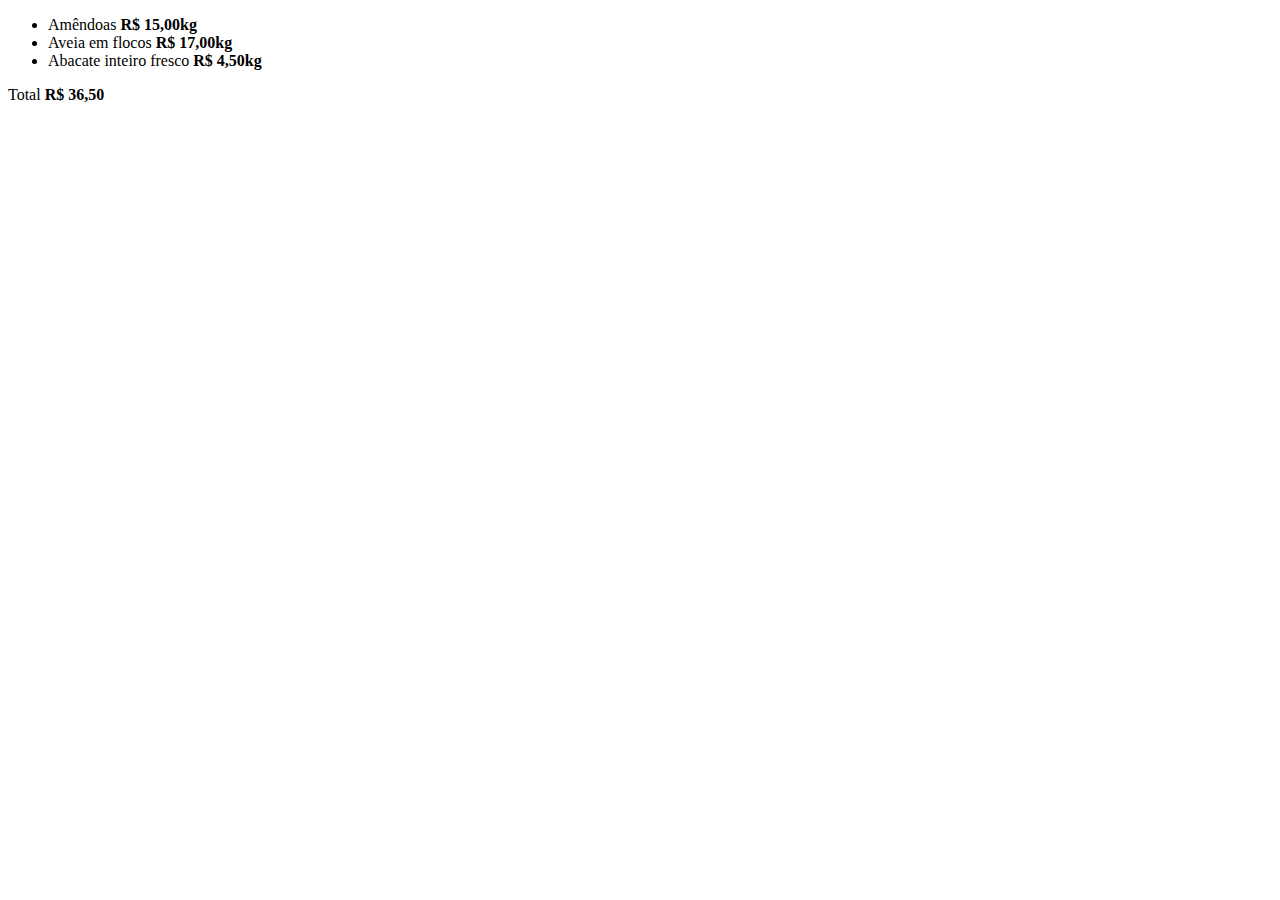
<file: exercicio-1.html/index.html>
<!DOCTYPE html>
<html lang="en">
<head>
    <meta charset="UTF-8">
    <meta name="viewport" content="width=device-width, initial-scale=1.0">
    <title>LISTA DE ALIMENTOS SAUDÁVEIS</title>
</head>
<body>
    <UL>
        <LI>Amêndoas <strong>R$ 15,00kg</strong></LI>
        <LI>Aveia em flocos <strong>R$ 17,00kg</strong></LI>
        <LI>Abacate inteiro fresco <strong>R$ 4,50kg</strong></LI>
    </UL>

    <p>Total <strong>R$ 36,50</strong></p>

</body>

</html>
</file>
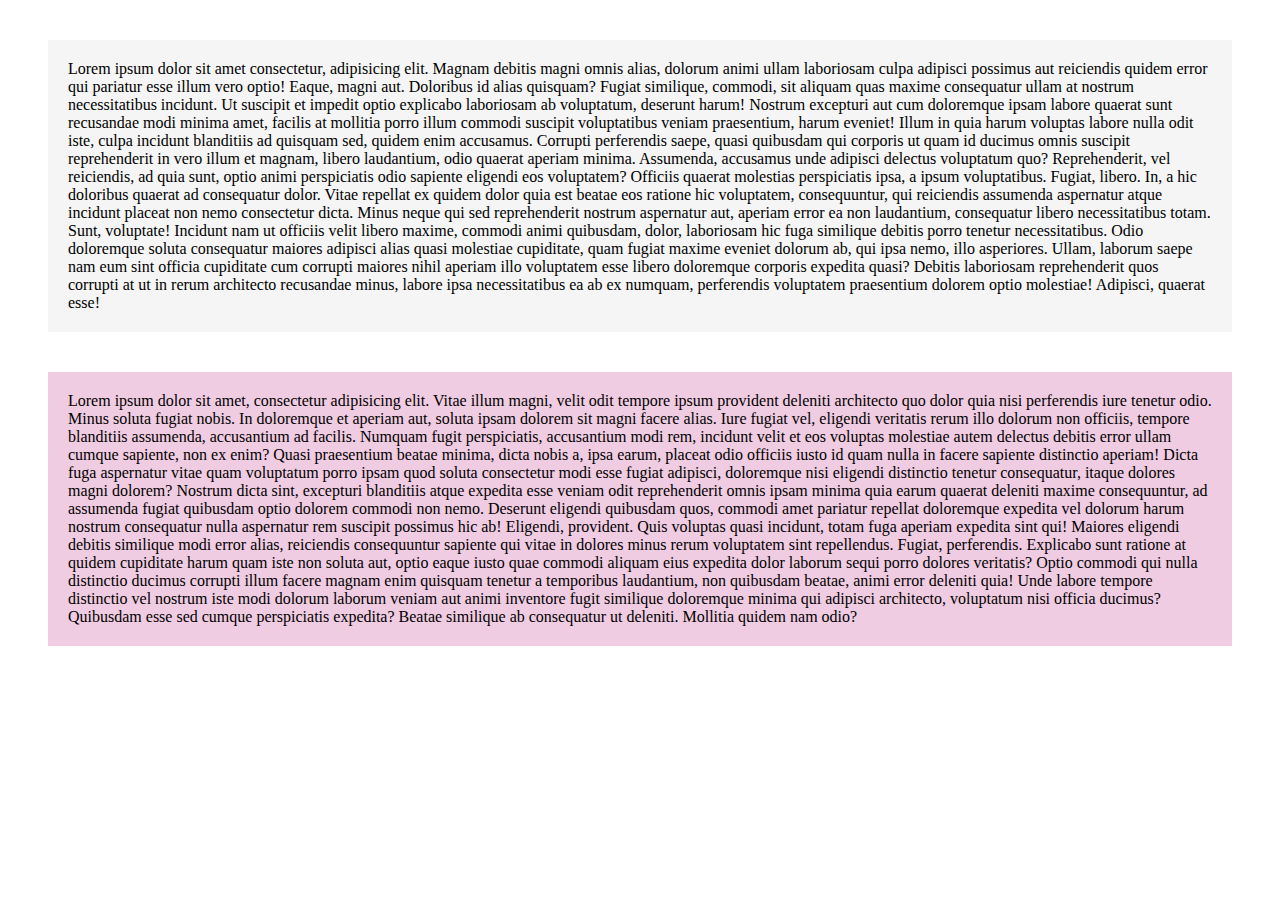
<file: exercicio-3.html/index.html>
<!DOCTYPE html>
<html lang="en">
<head>
    <meta charset="UTF-8">
    <meta name="viewport" content="width=device-width, initial-scale=1.0">
    <title>Parágrafo estilizados</title>
    <link rel="stylesheet" href="style.css">
</head>
<body>
    <p class=" texto padrao">Lorem ipsum dolor sit amet consectetur, adipisicing elit. Magnam debitis magni omnis alias, dolorum animi ullam laboriosam culpa adipisci possimus aut reiciendis quidem error qui pariatur esse illum vero optio! Eaque, magni aut. Doloribus id alias quisquam? Fugiat similique, commodi, sit aliquam quas maxime consequatur ullam at nostrum necessitatibus incidunt. Ut suscipit et impedit optio explicabo laboriosam ab voluptatum, deserunt harum! Nostrum excepturi aut cum doloremque ipsam labore quaerat sunt recusandae modi minima amet, facilis at mollitia porro illum commodi suscipit voluptatibus veniam praesentium, harum eveniet! Illum in quia harum voluptas labore nulla odit iste, culpa incidunt blanditiis ad quisquam sed, quidem enim accusamus. Corrupti perferendis saepe, quasi quibusdam qui corporis ut quam id ducimus omnis suscipit reprehenderit in vero illum et magnam, libero laudantium, odio quaerat aperiam minima. Assumenda, accusamus unde adipisci delectus voluptatum quo? Reprehenderit, vel reiciendis, ad quia sunt, optio animi perspiciatis odio sapiente eligendi eos voluptatem? Officiis quaerat molestias perspiciatis ipsa, a ipsum voluptatibus. Fugiat, libero. In, a hic doloribus quaerat ad consequatur dolor. Vitae repellat ex quidem dolor quia est beatae eos ratione hic voluptatem, consequuntur, qui reiciendis assumenda aspernatur atque incidunt placeat non nemo consectetur dicta. Minus neque qui sed reprehenderit nostrum aspernatur aut, aperiam error ea non laudantium, consequatur libero necessitatibus totam. Sunt, voluptate! Incidunt nam ut officiis velit libero maxime, commodi animi quibusdam, dolor, laboriosam hic fuga similique debitis porro tenetur necessitatibus. Odio doloremque soluta consequatur maiores adipisci alias quasi molestiae cupiditate, quam fugiat maxime eveniet dolorum ab, qui ipsa nemo, illo asperiores. Ullam, laborum saepe nam eum sint officia cupiditate cum corrupti maiores nihil aperiam illo voluptatem esse libero doloremque corporis expedita quasi? Debitis laboriosam reprehenderit quos corrupti at ut in rerum architecto recusandae minus, labore ipsa necessitatibus ea ab ex numquam, perferendis voluptatem praesentium dolorem optio molestiae! Adipisci, quaerat esse!   
    </p>
    <p class="texto estilo">Lorem ipsum dolor sit amet, consectetur adipisicing elit. Vitae illum magni, velit odit tempore ipsum provident deleniti architecto quo dolor quia nisi perferendis iure tenetur odio. Minus soluta fugiat nobis. In doloremque et aperiam aut, soluta ipsam dolorem sit magni facere alias. Iure fugiat vel, eligendi veritatis rerum illo dolorum non officiis, tempore blanditiis assumenda, accusantium ad facilis. Numquam fugit perspiciatis, accusantium modi rem, incidunt velit et eos voluptas molestiae autem delectus debitis error ullam cumque sapiente, non ex enim? Quasi praesentium beatae minima, dicta nobis a, ipsa earum, placeat odio officiis iusto id quam nulla in facere sapiente distinctio aperiam! Dicta fuga aspernatur vitae quam voluptatum porro ipsam quod soluta consectetur modi esse fugiat adipisci, doloremque nisi eligendi distinctio tenetur consequatur, itaque dolores magni dolorem? Nostrum dicta sint, excepturi blanditiis atque expedita esse veniam odit reprehenderit omnis ipsam minima quia earum quaerat deleniti maxime consequuntur, ad assumenda fugiat quibusdam optio dolorem commodi non nemo. Deserunt eligendi quibusdam quos, commodi amet pariatur repellat doloremque expedita vel dolorum harum nostrum consequatur nulla aspernatur rem suscipit possimus hic ab! Eligendi, provident. Quis voluptas quasi incidunt, totam fuga aperiam expedita sint qui! Maiores eligendi debitis similique modi error alias, reiciendis consequuntur sapiente qui vitae in dolores minus rerum voluptatem sint repellendus. Fugiat, perferendis. Explicabo sunt ratione at quidem cupiditate harum quam iste non soluta aut, optio eaque iusto quae commodi aliquam eius expedita dolor laborum sequi porro dolores veritatis? Optio commodi qui nulla distinctio ducimus corrupti illum facere magnam enim quisquam tenetur a temporibus laudantium, non quibusdam beatae, animi error deleniti quia! Unde labore tempore distinctio vel nostrum iste modi dolorum laborum veniam aut animi inventore fugit similique doloremque minima qui adipisci architecto, voluptatum nisi officia ducimus? Quibusdam esse sed cumque perspiciatis expedita? Beatae similique ab consequatur ut deleniti. Mollitia quidem nam odio?</p>
</body>
</html>
</file>
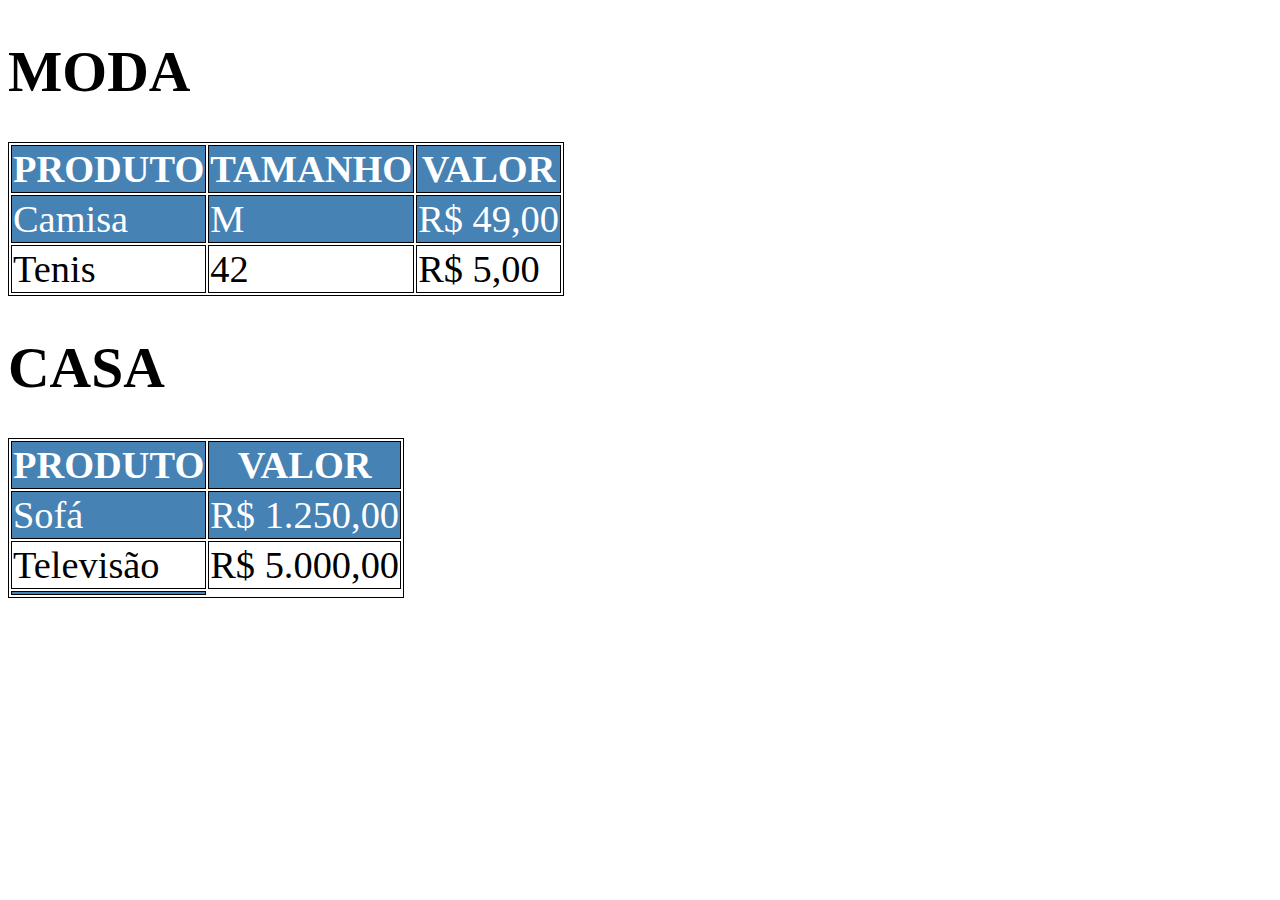
<file: exercicio-4.html/index.html>
<!DOCTYPE html>
<html lang="en">
<head>
    <meta charset="UTF-8">
    <meta name="viewport" content="width=device-width, initial-scale=1.0">
    <title>Tabela Moda e Casa</title>
    <link rel="stylesheet" href="style.css">
</head>
<body>

    <table>
        <H1>MODA</H1>
        <thead>
            <tr>
                <th class="produtos-moda">PRODUTO</th>
                <th>TAMANHO</th>
                <th>VALOR</th>
            </tr>
        </thead>
    
        <tbody>
            <tr>
                <td>Camisa</td>
                <td>M</td>
                <td>R$ 49,00</td>
            </tr>
            <tr>
                <td>Tenis</td>
                <td>42</td>
                <td>R$ 5,00</td>
            </tr>
        </tbody>

    </table>

    <table>

        <H1>CASA</H1>
        <thead>
            <tr>
                <th class="produtos-casa">PRODUTO</th>
                <th>VALOR</th>
            </tr>
        </thead>
        
        <tbody>
            <tr>
                <td>Sofá</td>
                <td>R$ 1.250,00</td>
            </tr>
            <tr>
                <td>Televisão</td>
                <td>R$ 5.000,00</td>
            </tr>
        </tbody>
        <th>
    
        </th>
    </table>
    
</body>
</html>
</file>
<file: exercicio-3.html/style.css>
.texto{
    margin:  40px; 
    padding: 20px;
}


.padrao{
    background-color: #f5f5f5;
}

.estilo{
    background-color: #f0cce2;
}
</file>
<file: exercicio-4.html/style.css>
body {
    font-family: 'Times New Roman', Times, serif;
    font-size: 1.8rem;
}

table, td, th {
border: 1px, solid black;
}

table {
    font-size: 2.4rem;
    border-collapse: separate;
}

table tr:first-child{
background-color: steelblue;
color: #fff;
}

table trn:nth-child(2n+3){
background-color: #555;
}

ul{
    padding-left: 3rem;
}
ol{
    list-style: upper-roman;
}
</file>
